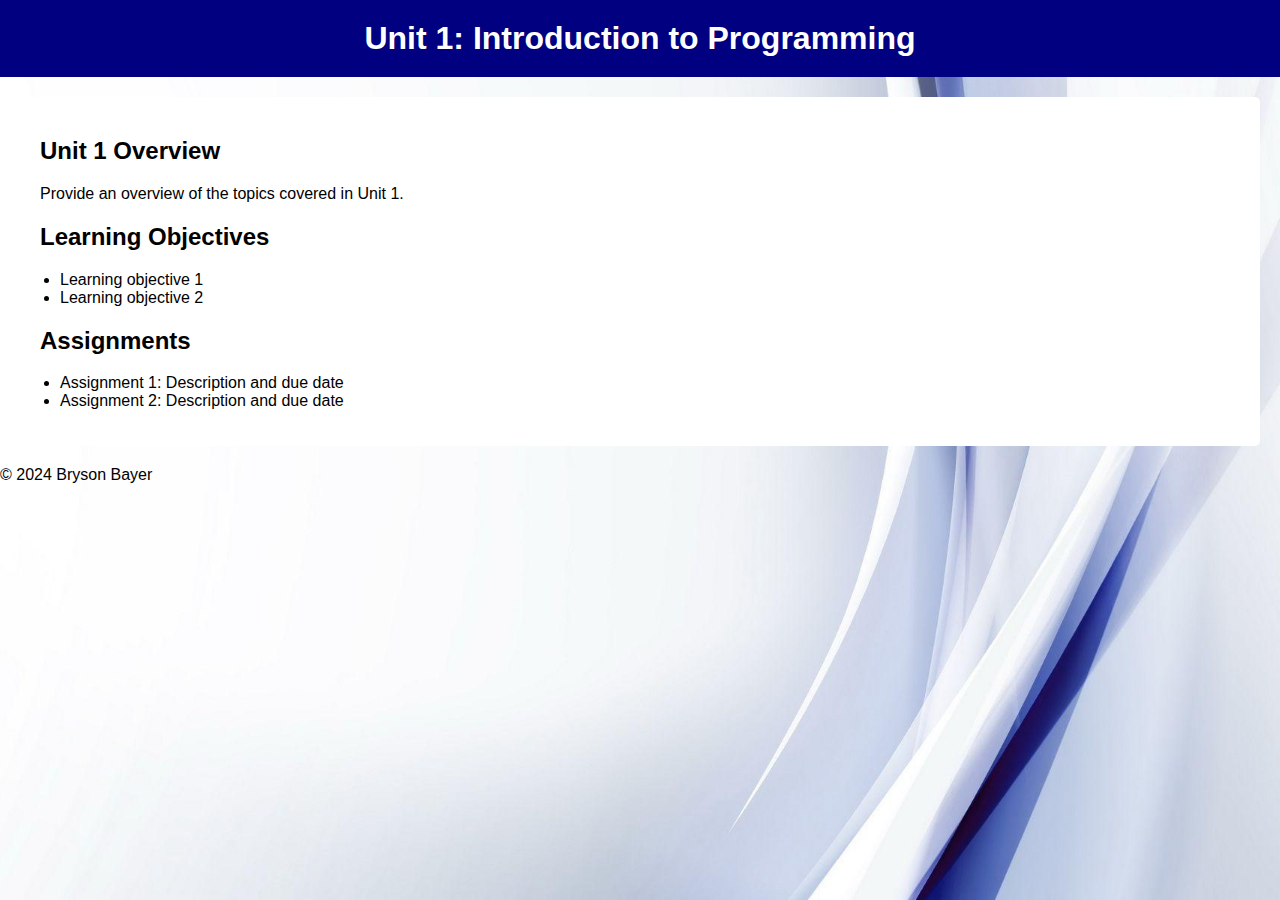
<file: unit_outline_1.html>
<!DOCTYPE html>
<html lang="en">
<head>
    <meta charset="UTF-8">
    <meta name="viewport" content="width=device-width, initial-scale=1.0">
    <title>Unit 1 Outline</title>
    <link rel="stylesheet" href="css/styles.css">
</head>
<body>
    <header>
        <h1>Unit 1: Introduction to Programming</h1>
    </header>
    
    <section id="content">
        <h2>Unit 1 Overview</h2>
        <p>Provide an overview of the topics covered in Unit 1.</p>
        
        <h2>Learning Objectives</h2>
        <ul>
            <li>Learning objective 1</li>
            <li>Learning objective 2</li>
            <!-- Add more learning objectives as needed -->
        </ul>
        
        <h2>Assignments</h2>
        <ul>
            <li>Assignment 1: Description and due date</li>
            <li>Assignment 2: Description and due date</li>
            <!-- Add more assignments as needed -->
        </ul>
    </section>
    
    <footer>
        <p>&copy; 2024 Bryson Bayer</p>
    </footer>
</body>
</html>
</file>
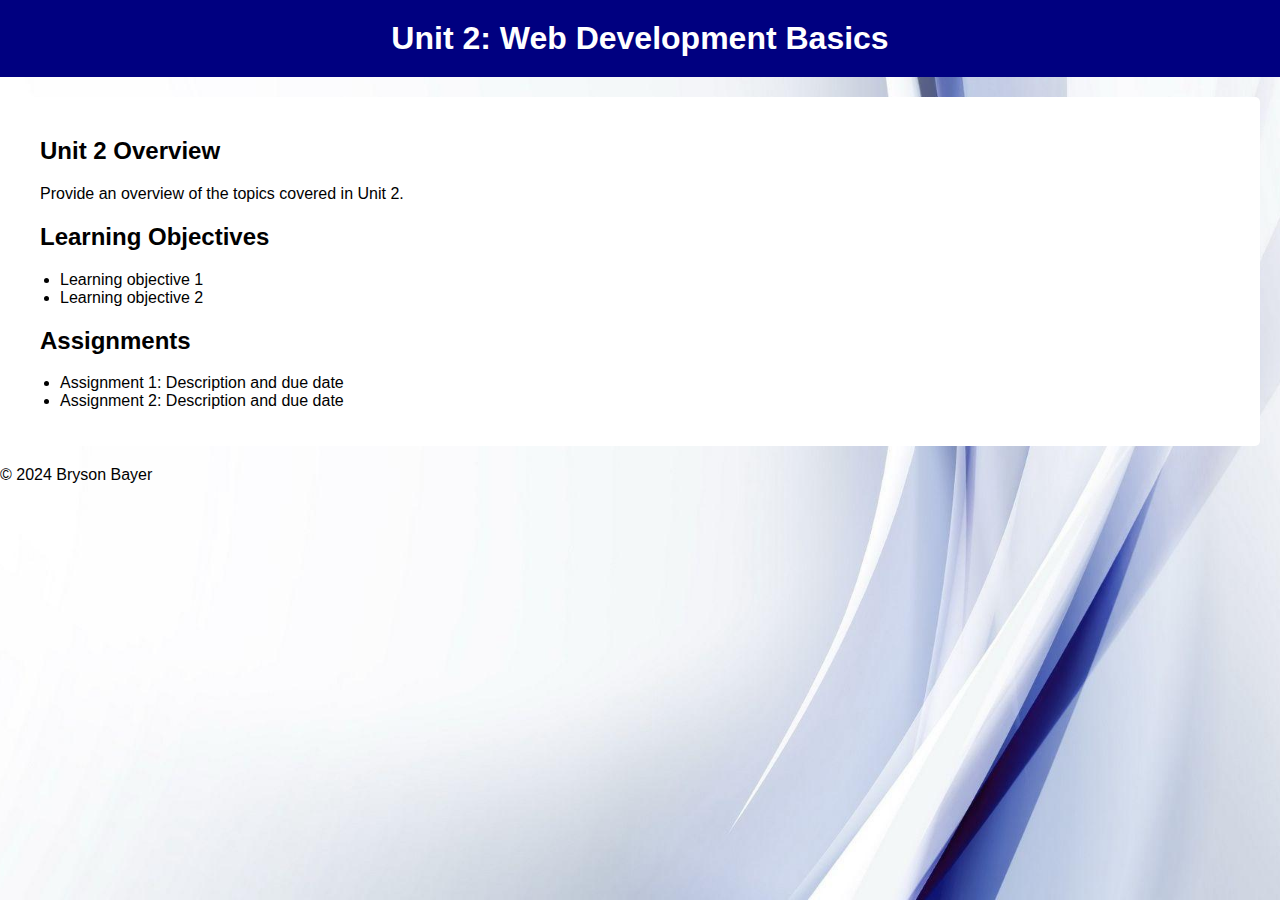
<file: unit_outline_2.html>
<!DOCTYPE html>
<html lang="en">
<head>
    <meta charset="UTF-8">
    <meta name="viewport" content="width=device-width, initial-scale=1.0">
    <title>Unit 2 Outline</title>
    <link rel="stylesheet" href="css/styles.css">
</head>
<body>
    <header>
        <h1>Unit 2: Web Development Basics</h1>
    </header>
    
    <section id="content">
        <h2>Unit 2 Overview</h2>
        <p>Provide an overview of the topics covered in Unit 2.</p>
        
        <h2>Learning Objectives</h2>
        <ul>
            <li>Learning objective 1</li>
            <li>Learning objective 2</li>
            <!-- Add more learning objectives as needed -->
        </ul>
        
        <h2>Assignments</h2>
        <ul>
            <li>Assignment 1: Description and due date</li>
            <li>Assignment 2: Description and due date</li>
            <!-- Add more assignments as needed -->
        </ul>
    </section>
    
    <footer>
        <p>&copy; 2024 Bryson Bayer</p>
    </footer>
</body>
</html>
</file>
<file: css/styles.css>
/* styles.css */
body {
    font-family: Arial, sans-serif;
    margin: 0;
    padding: 0;
    background-image: url('background.jpg');
    background-size: cover;
    background-repeat: no-repeat;
    background-attachment: fixed;
    background-position: center center; /* Center the background image */
}

header {
    background-color: navy;
    color: #fff;
    text-align: center;
    padding: 20px;
}

h1 {
    margin: 0;
}

.container {
    display: flex;
    justify-content: space-between;
    align-items: center;
    padding: 20px;
}

.profile-image {
    height: 50%;
    width: auto 50%;
    max-width: 100%;
    border-radius: 50%;
}

section {
    flex: 1;
    padding: 20px;
    background-color: #fff;
    border-radius: 5px;
    margin: 20px;
}

ul {
    list-style-type: disc;
    padding-left: 20px;
}

table {
    width: 100%;
    border-collapse: collapse;
    margin-top: 10px;
}

table, th, td {
    border: 1px solid #ddd;
    padding: 8px;
    text-align: left;
}

form {
    width: 50%;
    margin: 0 auto;
}

label {
    font-weight: bold;
}
</file>
